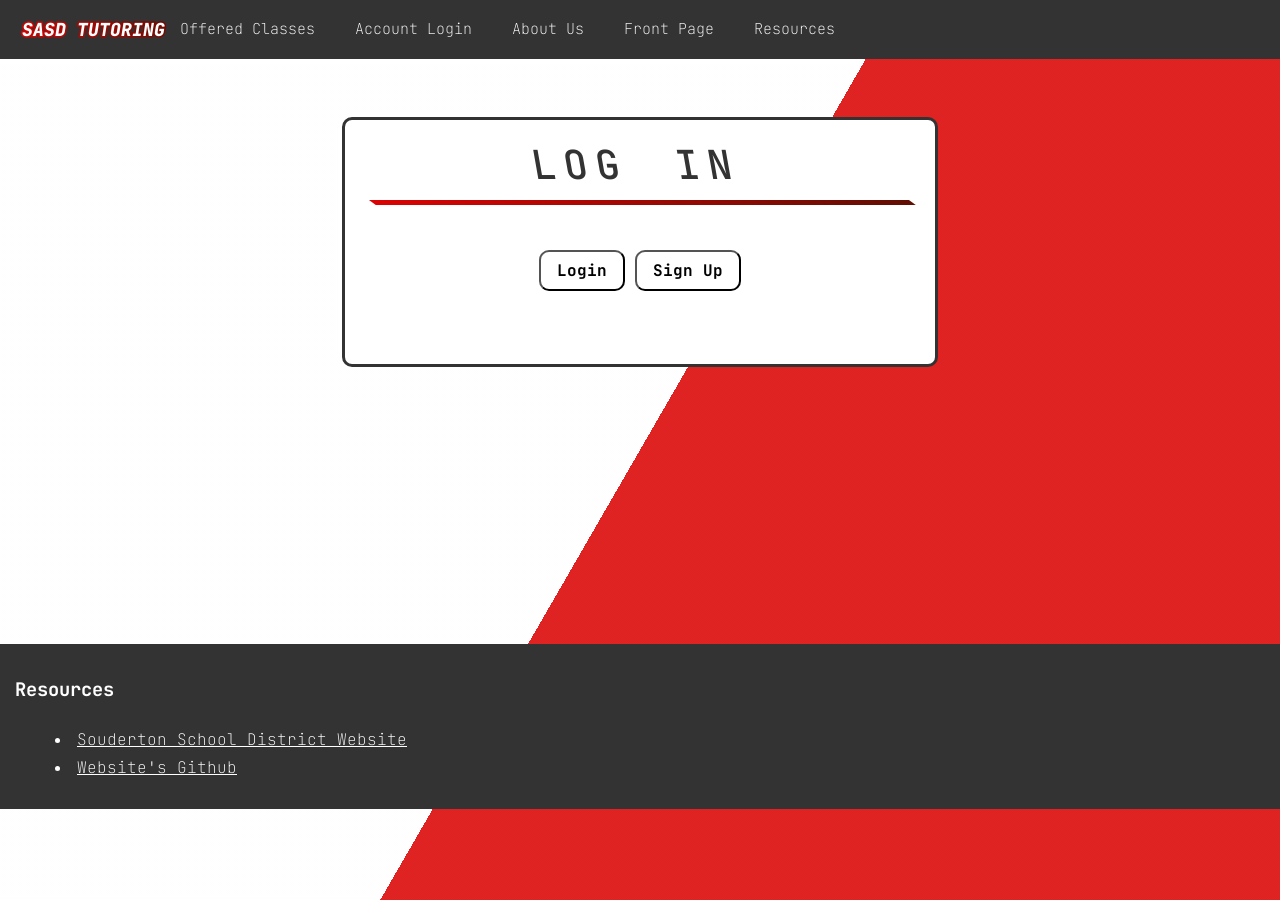
<file: Login.html>
<!DOCTYPE html>
<html lang="en">

<head>
  <meta charset="UTF-8">
  <meta name="viewport" content="width=device-width, initial-scale=1.0">
  <link rel="stylesheet" href="Apps.css">
  <script defer src="login.js"></script>
  <script defer src="index.js"></script>
  <title>Login</title>
</head>


<body>
  <div class="bg"></div>
  <div class="bg bg2"></div>
  <div class="bg bg3"></div>

  <link rel="stylesheet"
    href="https://fonts.googleapis.com/css2?family=Material+Symbols+Outlined:opsz,wght,FILL,GRAD@20..48,100..700,0..1,-50..200&icon_names=account_circle" />
  <link rel="stylesheet"
    href="https://fonts.googleapis.com/css2?family=Material+Symbols+Outlined:opsz,wght,FILL,GRAD@24,400,0,0&icon_names=account_circle" />
  <link rel="stylesheet"
    href="https://fonts.googleapis.com/css2?family=Material+Symbols+Outlined:opsz,wght,FILL,GRAD@24,400,0,0&icon_names=history" />
  <nav>
    <ul>
      <header id="top">
        <li class="name">
          <div><i id="name">SASD TUTORING </i>
          </div>
        </li>
      </header>
      <li><a href="file:///c%3A/Users/29-HaqReh/Desktop/Web%20Apps/stuff/sasdTutor.html#offered">Offered Classes</a>
      </li>
      <li><a href="file:///c%3A/Users/29-HaqReh/Desktop/Web%20Apps/stuff/Login.html">Account Login </a></li>
      <li><a href="file:///c%3A/Users/29-HaqReh/Desktop/Web%20Apps/stuff/sasdTutor.html#about">About Us</a></li>
      <li><a href="file:///c%3A/Users/29-HaqReh/Desktop/Web%20Apps/stuff/sasdTutor.html#top">Front Page</a></li>
      <li><a href="file:///c%3A/Users/29-HaqReh/Desktop/Web%20Apps/stuff/sasdTutor.html#resources">Resources</a></li>
    </ul>
  </nav><br>
  <main><br>
    <section id="account">
      <div class="title">
        <h1 data-tooltip="LOG IN"></h1>
        <hr>
      </div>
      <div id="form"></div>
      <template id="login-options-template">
        <button type="button" id="user"><strong>Login</strong></button>
        <button type="button" id="signup"><strong>Sign Up</strong></button><br><br>
      </template>
      <template id="login-form-template">
        <search>
          <form action="stuff/Login.html" method="post">
            <label for="username">Email:</label>
            <input type="text" id="email" name="email" required><br><br>
            <label for="password">Password:</label>
            <input type="password" id="password" name="password" required><br><br>
            <input type="submit" value="Login">
            <!-- Maybe add a section for forgot password-->
            <!--also add an option to login using just your google account-->
            <button type="button" id="back"><strong>Go Back?</strong></button>
          </form>
        </search>
      </template>
      <template id="signup-options-template">
        <form action="stuff/Login.html" method="post" if="loginForm">
          <label for="new-email">Email:</label>
          <input type="email" id="new-email" name="new-email" autocomplete="email" required><br><br>
          <label for="new-password">Password:</label>
          <!-- Maybe add a section for a code from Mrs.Dickerson, so unauthroized personel can't make an account-->
          <input type="password" id="new-password" name="new-password" autocomplete="new-password" required><br><br>
          <input type="submit" value="Sign Up">
          <button type="button" id="back"><strong>Go Back?</strong></button>
        </form>
      </template>
    </section>
  </main>
  <footer>
    <div id="bottom" style="margin: 229px 0 0; ">
      <h3>Resources</h3>
      <ul>
        <li><a href="https://www.soudertonsd.org/" target="_blank">Souderton School District Website</a></li>
        <li><a href="https://github.com/vardra77/TutoringWebsiteSkibidi" target="_blank">Website's Github</a></li>
      </ul>
    </div>
  </footer>
</body>

</html>
</file>
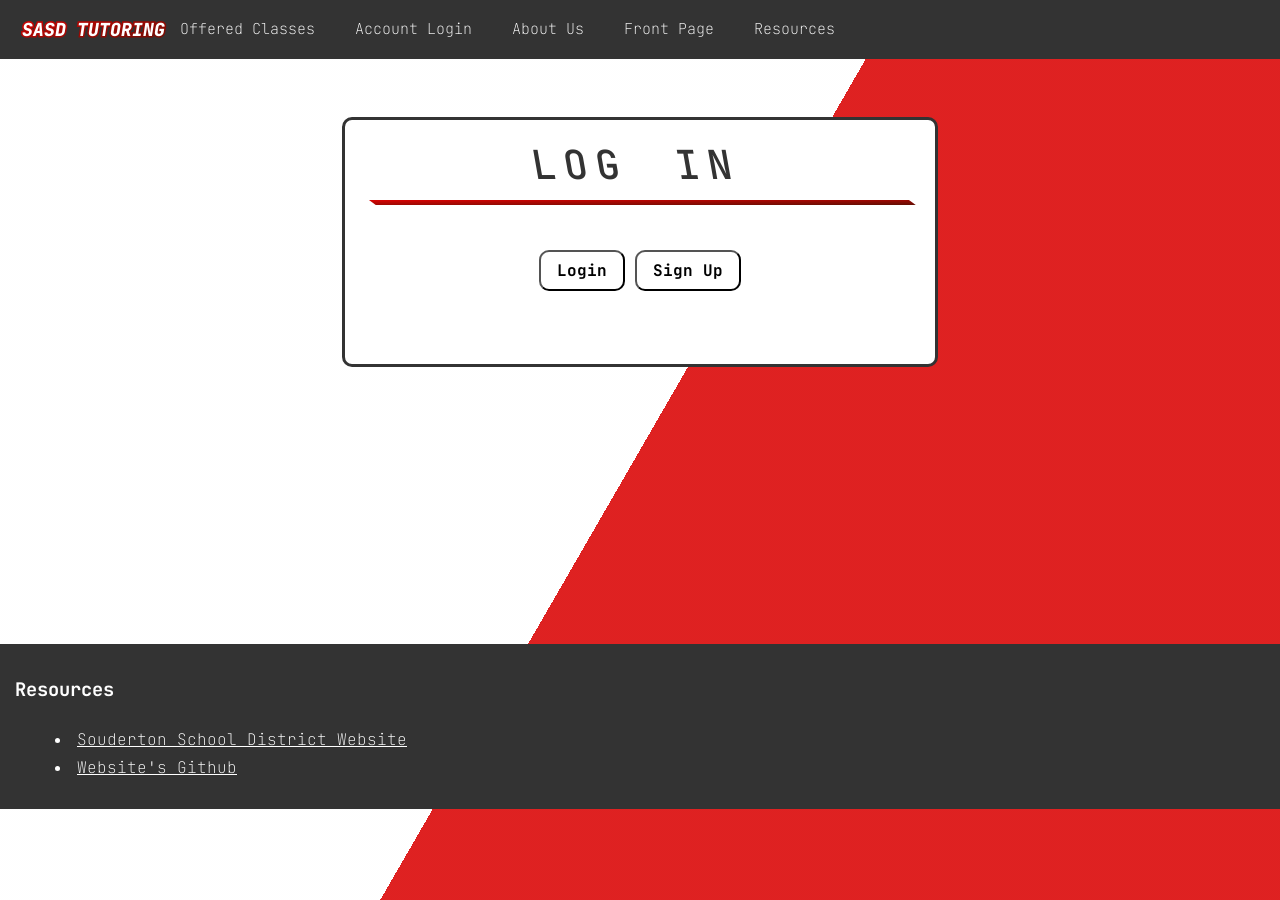
<file: front-end/Login.html>
<!DOCTYPE html>
<html lang="en">

<head>
  <meta charset="UTF-8">
  <meta name="viewport" content="width=device-width, initial-scale=1.0">
  <link rel="stylesheet" href="Apps.css">
  <script defer src="login.js"></script>
  <script defer src="index.js"></script>
  <link rel="stylesheet" href="https://fonts.googleapis.com/css2?family=Material+Symbols+Outlined&display=swap">
  <title>Login</title>
</head>


<body>
  <div class="bg"></div>
  <div class="bg bg2"></div>
  <div class="bg bg3"></div>
  <nav>
    <ul>
      <header id="top">
        <li class="name">
          <div><i id="name">SASD TUTORING </i>
          </div>
        </li>
      </header>
      <li><a href="index.html#offered">Offered Classes</a></li>
      <li><a href="#account">Account Login</a></li>
      <li><a href="index.html#about">About Us</a></li>
      <li><a href="index.html#top">Front Page</a></li>
      <li><a href="index.html#bottom">Resources</a></li>
    </ul>
  </nav><br>
  <main><br>
    <section id="account">
      <div class="title">
        <h1 data-tooltip="LOG IN"></h1>
        <hr>
      </div>
      <div id="form"></div>
      <template id="login-options-template">
        <button type="button" id="user"><strong>Login</strong></button>
        <button type="button" id="signup"><strong>Sign Up</strong></button><br><br>
      </template>
      <template id="login-form-template">
        <search>
          <form action="stuff/Login.html" method="post">
            <label for="username">Email:</label>
            <input type="text" id="email" name="email" required><br><br>
            <label for="password">Password:</label>
            <input type="password" id="password" name="password" required><br><br>
            <input type="submit" value="Login">
            <!-- Maybe add a section for forgot password-->
            <!--also add an option to login using just your google account-->
            <button type="button" id="back"><strong>Go Back?</strong></button>
          </form>
        </search>
      </template>
      <template id="signup-options-template">
        <form action="stuff/Login.html" method="post" if="loginForm">
          <label for="new-email">Email:</label>
          <input type="email" id="new-email" name="new-email" autocomplete="email" required><br><br>
          <label for="new-password">Password:</label>
          <!-- Maybe add a section for a code from Mrs.Dickerson, so unauthroized personel can't make an account-->
          <input type="password" id="new-password" name="new-password" autocomplete="new-password" required><br><br>
          <input type="submit" value="Sign Up">
          <button type="button" id="back"><strong>Go Back?</strong></button>
        </form>
      </template>
    </section>
  </main>
  <footer>
    <div id="bottom" style="margin: 229px 0 0; ">
      <h3>Resources</h3>
      <ul>
        <li><a href="https://www.soudertonsd.org/" target="_blank">Souderton School District Website</a></li>
        <li><a href="https://github.com/vardra77/TutoringWebsiteSkibidi" target="_blank">Website's Github</a></li>
      </ul>
    </div>
  </footer>
</body>

</html>
</file>
<file: Apps.css>
/*NON-SELECTORS*/

@import url('https://fonts.googleapis.com/css2?family=JetBrains+Mono:ital,wght@0,100..800;1,100..800&family=Open+Sans:ital,wght@0,300..800;1,300..800&family=Xmind:ital,wght@0,100..900;1,100..900&display=swap');

@keyframes slide {
    0% {
        transform: translateX(-25%);
    }

    100% {
        transform: translateX(25%);
    }
}

:root {
    --primary-color: #db0303;
    --secondary-color: #610e03;
    --background-color: #333333;
    --text-color: #ffffff;
}

/*MATERIALS AND ICONS*/
.material-symbols-outlined {
    font-family: 'Material Symbols Outlined';
    font-weight: normal;
    font-style: normal;
    line-height: 1;
    letter-spacing: normal;
    text-transform: none;
    white-space: nowrap;
    direction: ltr;
    -webkit-font-feature-settings: 'liga';
    font-feature-settings: 'liga';
    -webkit-font-smoothing: antialiased;
    font-variation-settings:
        'FILL' 0,
        'wght' 700,
        'GRAD' 200,
        'opsz' 24
}

#classgrid .material-symbols-outlined {
    padding: 5%;
    transform: rotate(270deg);
    transition: transform 180ms ease;
}

#classgrid>.class-card:hover .material-symbols-outlined {
    transform: rotate(0deg);
}


/*GENERAL TAGS*/

body {
    line-height: 1.8;
    margin: 0;
    padding: 0;
    font-family: "JetBrains Mono", monospace;
    font-optical-sizing: auto;
    font-weight: 100;
    font-style: normal;
    min-height: 100vh;
    width: 100%;
    overflow-x:hidden;
}

html {
    font-family: Lato, sans-serif;
    -webkit-font-smoothing: antialiased;
    -moz-osx-font-smoothing: grayscale;
    background-color: var(--text-color);
    scroll-behavior: smooth;
    line-height: 1.15;
    -webkit-text-size-adjust: 100%;
}

:after,
:before {
    pointer-events: none;
}

/*NAVBAR SELECTORS*/

nav {
    position: sticky;
    top: 0;
    z-index: 100;
    width: 100%;
    text-align: center;
    font-size: 17px;
    margin: 0 auto;
}

nav ul {
    list-style-type: none;
    margin: 0;
    overflow: hidden;
    background-color: var(--background-color);
}

nav ul li {
    float: left;
    width: fit-content;
    font-size: 15px;
}

nav ul>li>a {
    display: block;
    position: relative;
    color: var(--text-color);
    text-align: center;
    padding: 1rem 20px;
    text-decoration: none;
    isolation: isolate;
}

#name {
    padding: 0.45rem;
    left: 15px;
    position: absolute;
    transition: text-shadow 0.35s !important;
    font-size: 18px;
}

nav ul li a::before {
    content: "";
    position: absolute;
    z-index: -1;
    inset: 0;
    background: linear-gradient(to right bottom, var(--primary-color), var(--secondary-color));
    opacity: 0;
    transition: opacity 0.25s ease;
}

ul li a:hover::before {
    opacity: 1;
}

/*LISTS*/
ul {
    letter-spacing: 0;
    color: var(--background-color);
    list-style: circle;
    list-style-position: inside;
    text-align: center;
    padding-right: 50px;
}

/*TITLE SELECTORS*/
h2,
p {
    margin: 1rem;
    text-align: left;
}

h1 {
    margin: 0.3rem;
}

.title {
    position: relative;
    box-sizing: border-box;
    width: min(100%, 1000px);
    margin: 0 auto;
    padding-bottom: 1rem;
    text-align: center;
    height: auto;
    font-weight: 900;
    transform: skew(10deg);
    letter-spacing: 0.5rem;
    word-spacing: 1rem;
    border: 0;
    background: none;
}

.title-heading {
    width: max-content;
    max-width: 100%;
    margin: 0 auto;
}

.title-heading h1 {
    box-sizing: border-box;
    width: fit-content;
    max-width: 100%;
    padding-inline: 50px;
    margin: 0.3rem auto;
}

hr{
    box-sizing: border-box;
    width: 100%;
    height: 5px;
    border: none;
    background: linear-gradient(to right, var(--primary-color), var(--secondary-color));
    transform: skew(50deg);
}

h1::after {
    content: "" attr(data-tooltip) "";
    font-size: 40px;
    color: var(--background-color);
    line-height: 5px;
}

.title h1 {
    font-weight: 500;
}

.title-body {
    width: 100%;
    transform: skew(-10deg);
}

/*NAME SELECTORS AND CHILDREN*/

main {
    box-sizing: border-box;
    width: 100%;
    padding: 0 20px 48px;
}

main>section+section {
    margin-top: 4rem;
}

.about-contact {
    display: grid;
    grid-template-columns: repeat(2, minmax(0, 1fr));
    gap: 2rem;
    width: min(100%, 1000px);
    margin: 4rem auto 0;
}

.about-contact .title {
    width: 100%;
}

section {
    scroll-margin-top: 4rem;
}

.name>div>span,
.name>div>i {
    background: linear-gradient(45deg, var(--primary-color), var(--secondary-color));
    background-clip: text;
    -webkit-background-clip: text;
    -webkit-text-stroke: 0.2rem transparent;
    color: var(--text-color);
}
#name {
    display: inline-block;
    opacity: 1;
    transition: opacity 0.18s ease, transform 0.18s ease;
    line-height: 20px;
}

.name>div {
    align-items: baseline;
    gap: 0.3rem;
    white-space: nowrap;
}

.name {
    box-sizing: border-box;
    width: 120px;
    display: flex;
    align-items: center;
    justify-content: center;
    line-height: 1;
    padding: 0.8rem 16px;
    margin: 0 10px;
    font-weight: bold;
    font-weight: 900;
    font-size: 20px;
    text-align: center;
}

/*TEXT SELECTORS*/
.title p,
li {
    font-weight: 100;
    word-spacing: 0px;
    letter-spacing: 0px;
}

/*CLASS GRID SELECTORS*/
#classgrid {
    display: flex;
    flex-wrap: wrap;
    align-items: flex-start;
    justify-content: center;
    gap: 20px;
    width: 100%;
    padding: none;
    box-sizing: border-box;
    height: fit-content;
}

#classgrid>.class-card {
    position: relative;
    flex: 0 1 300px;
    letter-spacing: 0px;
    border: 1px solid #1a1a1a;
    padding: 10px;
    font-size: 30px;
    text-align: center;
    border-radius: 10px;
    transition: transform 180ms ease, box-shadow 180ms ease, background-color 180ms ease, color 180ms ease;
    box-sizing: border-box;
    min-width: 0;
    overflow-wrap: anywhere;
}

#classgrid>.class-card:hover {
    text-shadow: 3px 4px rgba(0, 0, 0, 0.445);
}

#classgrid .dropdown {
    display: grid;
    border-radius: 10px;
    grid-template-rows: 0fr;
    width: 100%;
    box-sizing: border-box;
    font-size: 16px;
    letter-spacing: 0;
    word-spacing: 0;
    text-align: left;
    opacity: 0;
    overflow: hidden;
    pointer-events: none;
    background-color: var(--text-color);
    transition: grid-template-rows 220ms ease, opacity 220ms ease, text-shadow 1000s ease;
}

#classgrid>.class-card:hover .dropdown {
    grid-template-rows: 1fr;
    opacity: 1;
    pointer-events: auto;
}

#classgrid .dropdown ul {
    min-height: 0;
    margin: 0;
    padding: 6px 6px 2px;
    overflow: hidden;
    background-color: var(--text-color);
    text-shadow: none;
}

#classgrid .dropdown li {
    position: relative;
    float: none;
    padding: 4px 4px 4px 20px;
    background-color: var(--text-color);
    color: #1a1a1a;
    font-size: inherit;
    text-align: left;
    list-style:none;
    font-weight: 400;
}

#classgrid .dropdown li::before {
    content: "-";
    position: absolute;
    left: 8px;
}

#classgrid>.class-card:hover {
    background: linear-gradient(to right bottom, var(--primary-color), var(--secondary-color));
    color: white;
    cursor: pointer;
    transform: translateY(-2px);
    box-shadow: 0 6px 14px rgba(141, 11, 11, 0.28);
}

/*SECTION CHILDREN HEADER*/

video {
    display: block;
    width: 100%;
    height: auto;
}

#top {
    margin-inline: -20px;
}

#top>div {
    position: relative;
    box-sizing: border-box;
    width: 100%;
    padding: 0;
    margin: 0;
}

#top footer {
    position: absolute;
    right: 0;
    bottom: 0;
    left: 0;
    width: 100%;
    line-height: 0;
}

#top figure,
#top picture {
    margin: 0;
    height: 101%;
}

#top figure>picture>img {
    display: block;
    box-sizing: border-box;
    width: 100%;
    height: 50%;
    padding: 0;
    margin: 0;
    border: 0;
    filter: none;
}

#account {
    background-color: var(--text-color);
    text-align: center;
    margin: 0 auto;
    width: fit-content;
    padding: 25px;
    border-radius: 10px;
    border: 3px solid var(--background-color);
    transition: background-color 0.2s ease, color 0.2s ease, transform 0.2s ease height 0.2s ease, width 0.2s ease;
}

/*FORMS*/
#form {
    max-width: 600px;
    width:500px;
    margin: 0 auto;
    padding: 20px;
    text-align: center;
}

button,
input {
    font-family: "JetBrains Mono", monospace;
    font-optical-sizing: auto;
    font-weight: 400;
    font-style: normal;
    margin: auto 0;
    text-align: center;
    padding: 0.5rem 1rem;
    border-radius: 10px;
    transition: background-color 0.2s ease, color 0.2s ease, transform 0.2s ease, border-color 0.2s ease;
    background-color: var(--text-color);
    font-size: 1rem;
}

#form form input:not([type="submit"]):focus,
button:focus {
    border-color: var(--primary-color);
    outline-color: var(--primary-color);
}

button:hover,
input:hover {
    background-color: #f0f0f0;
}

/*BACKGROUND-ANIMATION*/
.bg {
    animation: slide 3s ease-in-out infinite alternate;
    background-image: linear-gradient(-60deg, var(--primary-color) 50%, var(--text-color) 50%);
    bottom: 0;
    left: -50%;
    opacity: .5;
    position: fixed;
    right: -50%;
    top: 0;
    z-index: -1;
}

.bg2 {
    animation-direction: alternate-reverse;
    animation-duration: 4s;
}

.bg3 {
    animation-duration: 5s;
}

.content {
    background-color: rgba(255, 255, 255, .8);
    border-radius: .25em;
    box-shadow: 0 0 .25em rgba(0, 0, 0, .25);
    box-sizing: border-box;
    left: 50%;
    padding: 10vmin;
    position: fixed;
    text-align: center;
    top: 50%;
    transform: translate(-50%, -50%);
}

/*BOTTOM*/
#bottom {
    box-sizing: border-box;
    width: 100%;
    background: var(--background-color);
    color: var(--text-color);
    padding: 10px 15px;
}

#bottom a {
    text-decoration: underline;
    color: var(--text-color);
}

#bottom ul {
    list-style: disc;
    list-style-position: inside;
    text-align: left;
    color: var(--text-color);
}

/*Media Queries*/
@media (min-width: 300px) {

    nav,
    figure>picture>img {
        min-width: 100px;
        width: 100%;
        width: 101%;
    }
}

@media (max-width: 400px) {
    .title {
        width: 100%;
        font-size: 1.5rem;
    }
}

@media (prefers-reduced-motion: reduce) {

    #classgrid>.class-card,
    #classgrid .dropdown,
    #classgrid>.class-card .material-symbols-outlined {
        transition: none;
    }
}

@media (max-width: 600px) {
    .about-contact {
        grid-template-columns: 1fr;
    }
}
</file>
<file: front-end/Apps.css>
/*NON-SELECTORS*/

@import url('https://fonts.googleapis.com/css2?family=JetBrains+Mono:ital,wght@0,100..800;1,100..800&family=Open+Sans:ital,wght@0,300..800;1,300..800&family=Xmind:ital,wght@0,100..900;1,100..900&display=swap');

@keyframes slide {
    0% {
        transform: translateX(-25%);
    }

    100% {
        transform: translateX(25%);
    }
}

:root {
    --primary-color: #db0303;
    --secondary-color: #610e03;
    --background-color: #333333;
    --text-color: #ffffff;
    --content-bg:#8d0b0b47;
    --content-black:#000000b9;
    --content-white:#ffffffaf;
    --content-gradient:linear-gradient(to right bottom, var(--primary-color), var(--secondary-color));
}

/*MATERIALS AND ICONS*/
.material-symbols-outlined {
    font-family: 'Material Symbols Outlined';
    font-weight: normal;
    font-style: normal;
    line-height: 1;
    letter-spacing: normal;
    text-transform: none;
    white-space: nowrap;
    direction: ltr;
    -webkit-font-feature-settings: 'liga';
    font-feature-settings: 'liga';
    -webkit-font-smoothing: antialiased;
    font-variation-settings:
        'FILL' 0,
        'wght' 700,
        'GRAD' 200,
        'opsz' 24
}

#classgrid .material-symbols-outlined {
    padding: 5%;
    transform: rotate(270deg);
    transition: transform 180ms ease;
}

#classgrid>.class-card.is-open .material-symbols-outlined {
    transform: rotate(0deg);
}

@media (hover: hover) and (pointer: fine) {
    #classgrid>.class-card:hover .material-symbols-outlined {
        transform: rotate(0deg);
    }
}


/*GENERAL TAGS*/

body {
    line-height: 1.8;
    margin: 0;
    padding: 0;
    font-family: "JetBrains Mono", monospace;
    font-optical-sizing: auto;
    font-weight: 100;
    font-style: normal;
    min-height: 100vh;
    width: 100%;
    overflow-x:hidden;
}

html {
    font-family: Lato, sans-serif;
    -webkit-font-smoothing: antialiased;
    -moz-osx-font-smoothing: grayscale;
    background-color: var(--text-color);
    scroll-behavior: smooth;
    line-height: 1.15;
    -webkit-text-size-adjust: 100%;
}

:after,
:before {
    pointer-events: none;
}

/*NAVBAR SELECTORS*/

nav {
    position: sticky;
    top: 0;
    z-index: 100;
    width: 100%;
    text-align: center;
    font-size: 17px;
    margin: 0 auto;
}

nav ul {
    list-style-type: none;
    margin: 0;
    overflow: hidden;
    background-color: var(--background-color);
}

nav ul li {
    float: left;
    width: fit-content;
    font-size: 15px;
}

nav ul>li>a {
    display: block;
    position: relative;
    color: var(--text-color);
    text-align: center;
    padding: 1rem 20px;
    text-decoration: none;
    isolation: isolate;
}

#name {
    padding: 0.45rem;
    left: 15px;
    position: absolute;
    transition: text-shadow 0.35s !important;
    font-size: 18px;
}

nav ul li a::before {
    content: "";
    position: absolute;
    z-index: -1;
    inset: 0;
    background: var(--content-gradient);
    opacity: 0;
    transition: opacity 0.25s ease;
}

ul li a:hover::before {
    opacity: 1;
}

/*LISTS*/
ul {
    letter-spacing: 0;
    color: var(--background-color);
    list-style: circle;
    list-style-position: inside;
    text-align: center;
    padding-right: 50px;
}

/*TITLE SELECTORS*/
h2,
p {
    margin: 1rem;
    text-align: left;
}

h1 {
    margin: 0.3rem;
}

.title {
    position: relative;
    box-sizing: border-box;
    width: min(100%, 1000px);
    margin: 0 auto;
    padding-bottom: 1rem;
    text-align: center;
    height: auto;
    font-weight: 900;
    transform: skew(10deg);
    letter-spacing: 0.5rem;
    word-spacing: 1rem;
    border: 0;
    background: none;
}

.title-heading {
    width: max-content;
    max-width: 100%;
    margin: 0 auto;
}

.title-heading h1 {
    box-sizing: border-box;
    width: fit-content;
    max-width: 100%;
    padding-inline: 50px;
    margin: 0.3rem auto;
}

hr{
    box-sizing: border-box;
    width: 100%;
    height: 5px;
    border: none;
    background: var(--content-gradient);
    transform: skew(50deg);
}

h1::after {
    content: "" attr(data-tooltip) "";
    font-size: 40px;
    color: var(--background-color);
    line-height: 5px;
}

.title h1 {
    font-weight: 500;
}

.title-body {
    width: 100%;
    transform: skew(-10deg);
}

/*NAME SELECTORS AND CHILDREN*/

main {
    box-sizing: border-box;
    width: 100%;
    padding: 0 20px 48px;
}

main>section+section {
    margin-top: 4rem;
}

.about-contact {
    display: grid;
    grid-template-columns: repeat(2, minmax(0, 1fr));
    gap: 2rem;
    width: min(100%, 1000px);
    margin: 4rem auto 0;
}

.about-contact .title {
    width: 100%;
}

section {
    scroll-margin-top: 4rem;
}

.name>div>span,
.name>div>i {
    background: var(--content-gradient);
    background-clip: text;
    -webkit-background-clip: text;
    -webkit-text-stroke: 0.2rem transparent;
    color: var(--text-color);
}
#name {
    display: inline-block;
    opacity: 1;
    transition: opacity 0.18s ease, transform 0.18s ease;
    line-height: 20px;
}

.name>div {
    align-items: baseline;
    gap: 0.3rem;
    white-space: nowrap;
}

.name {
    box-sizing: border-box;
    width: 120px;
    display: flex;
    align-items: center;
    justify-content: center;
    line-height: 1;
    padding: 0.8rem 16px;
    margin: 0 10px;
    font-weight: bold;
    font-weight: 900;
    font-size: 20px;
    text-align: center;
}

/*TEXT SELECTORS*/
.title p,
li {
    font-weight: 100;
    word-spacing: 0px;
    letter-spacing: 0px;
}

/*CLASS GRID SELECTORS*/
#classgrid {
    display: flex;
    flex-wrap: wrap;
    align-items: flex-start;
    justify-content: center;
    gap: 20px;
    width: 100%;
    padding: none;
    box-sizing: border-box;
    height: fit-content;
}

#classgrid>.class-card {
    position: relative;
    flex: 0 1 300px;
    letter-spacing: 0px;
    border: 1px solid #1a1a1a;
    padding: 10px;
    font-size: 30px;
    text-align: center;
    border-radius: 10px;
    transition: transform 180ms ease, box-shadow 180ms ease, background-color 180ms ease, color 180ms ease;
    box-sizing: border-box;
    min-width: 0;
    overflow-wrap: anywhere;
}

#classgrid>.class-card:focus-visible {
    outline: 3px solid var(--primary-color);
    outline-offset: 3px;
}

#classgrid>.class-card.is-open {
    text-shadow: 3px 4px var(--content-black);
}

#classgrid .dropdown {
    display: grid;
    border-radius: 10px;
    grid-template-rows: 0fr;
    width: 100%;
    box-sizing: border-box;
    font-size: 16px;
    letter-spacing: 0;
    word-spacing: 0;
    text-align: left;
    opacity: 0;
    overflow: hidden;
    pointer-events: none;
    background-color: var(--text-color);
    transition: grid-template-rows 220ms ease, opacity 220ms ease, text-shadow 1000s ease;
}

#classgrid>.class-card.is-open .dropdown {
    grid-template-rows: 1fr;
    opacity: 1;
    pointer-events: auto;
}

#classgrid .dropdown ul {
    min-height: 0;
    margin: 0;
    padding: 6px 6px 2px;
    overflow: hidden;
    background-color: var(--text-color);
    text-shadow: none;
}

#classgrid .dropdown li {
    position: relative;
    float: none;
    padding: 4px 4px 4px 20px;
    background-color: var(--text-color);
    color: #1a1a1a;
    font-size: inherit;
    text-align: left;
    list-style:none;
    font-weight: 400;
}

#classgrid .dropdown li::before {
    content: "-";
    position: absolute;
    left: 8px;
}

#classgrid>.class-card.is-open {
    background: var(--content-gradient);
    color: var(--text-color);
    cursor: pointer;
    transform: translateY(-2px);
    box-shadow: 0 6px 14px var(--content-bg);
}

@media (hover: hover) and (pointer: fine) {
    #classgrid>.class-card:hover {
        text-shadow: 3px 4px var(--content-black);
        background: var(--content-gradient);
        color: var(--text-color);
        cursor: pointer;
        transform: translateY(-2px);
        box-shadow: 0 6px 14px var(--content-bg);
    }

    #classgrid>.class-card:hover .dropdown {
        grid-template-rows: 1fr;
        opacity: 1;
        pointer-events: auto;
    }
}

/*SECTION CHILDREN HEADER*/

video {
    display: block;
    width: 100%;
    height: auto;
}

#top {
    margin-inline: -20px;
}

#top>div {
    position: relative;
    box-sizing: border-box;
    width: 100%;
    padding: 0;
    margin: 0;
}

#top footer {
    position: absolute;
    right: 0;
    bottom: 0;
    left: 0;
    width: 100%;
    line-height: 0;
}

#top figure,
#top picture {
    margin: 0;
    height: 101%;
}

#top figure>picture>img {
    display: block;
    box-sizing: border-box;
    width: 100%;
    height: 50%;
    padding: 0;
    margin: 0;
    border: 0;
    filter: none;
}

#account {
    background-color: var(--text-color);
    text-align: center;
    margin: 0 auto;
    width: fit-content;
    padding: 25px;
    border-radius: 10px;
    border: 3px solid var(--background-color);
    transition: background-color 0.2s ease, color 0.2s ease, transform 0.2s ease height 0.2s ease, width 0.2s ease;
}

/*FORMS*/
#form {
    max-width: 600px;
    width:500px;
    margin: 0 auto;
    padding: 20px;
    text-align: center;
}

button,
input {
    font-family: "JetBrains Mono", monospace;
    font-optical-sizing: auto;
    font-weight: 400;
    font-style: normal;
    margin: auto 0;
    text-align: center;
    padding: 0.5rem 1rem;
    border-radius: 10px;
    transition: background-color 0.2s ease, color 0.2s ease, transform 0.2s ease, border-color 0.2s ease;
    background-color: var(--text-color);
    font-size: 1rem;
}

#form form input:not([type="submit"]):focus,
button:focus {
    border-color: var(--primary-color);
    outline-color: var(--primary-color);
}

button:hover,
input:hover {
    background-color: #f0f0f0;
}

/*BACKGROUND-ANIMATION*/
.bg {
    animation: slide 3s ease-in-out infinite alternate;
    background-image: linear-gradient(-60deg, var(--primary-color) 50%, var(--text-color) 50%);
    bottom: 0;
    left: -50%;
    opacity: .5;
    position: fixed;
    right: -50%;
    top: 0;
    z-index: -1;
}

.bg2 {
    animation-direction: alternate-reverse;
    animation-duration: 4s;
}

.bg3 {
    animation-duration: 5s;
}

.content {
    background-color: var(--content-white);
    border-radius: .25em;
    box-shadow: 0 0 .25em var(--content-black);
    box-sizing: border-box;
    left: 50%;
    padding: 10vmin;
    position: fixed;
    text-align: center;
    top: 50%;
    transform: translate(-50%, -50%);
}

.textIndent {
    text-indent: 100px;
}

/*BOTTOM*/
#bottom {
    box-sizing: border-box;
    width: 100%;
    background: var(--background-color);
    color: var(--text-color);
    padding: 10px 15px;
}

#bottom a {
    text-decoration: underline;
    color: var(--text-color);
}

#bottom ul {
    list-style: disc;
    list-style-position: inside;
    text-align: left;
    color: var(--text-color);
}

/*MEDIA QUERIES*/
@media (max-width: 400px) {
    .title {
        width: 100%;
        font-size: 1.5rem;
    }
}

@media (prefers-reduced-motion: reduce) {

    #classgrid>.class-card,
    #classgrid .dropdown,
    #classgrid>.class-card .material-symbols-outlined {
        transition: none;
    }
}

/*IPAD MEDIA QUERIES*/
@media (max-width: 600px) {
    nav ul {
        display: flex;
        align-items: center;
        gap: 0;
        overflow-x: auto;
        overflow-y: hidden;
        scrollbar-width: thin;
        padding: 0;
    }

    nav ul>header {
        display: flex;
        flex: 0 0 auto;
    }

    nav ul>header .name {
        float: none;
        width: auto;
        margin: 0;
        padding: 0.65rem 0.5rem;
    }

    nav ul>li {
        float: none;
        flex: 0 0 auto;
        width: auto;
        min-width: 0;
    }

    nav ul>li>a {
        display: flex;
        min-height: 44px;
        box-sizing: border-box;
        align-items: center;
        justify-content: center;
        padding: 0.65rem 0.5rem;
        font-size: 0.8rem;
        white-space: nowrap;
    }

    #name {
        position: static;
        padding: 0;
        font-size: 0.85rem;
    }

    main {
        padding: 0 12px 32px;
    }

    #top {
        margin-inline: -12px;
    }

    .title {
        width: 100%;
        padding-inline: 0.25rem;
        letter-spacing: 0.1rem;
        word-spacing: 0;
        transform: none;
    }

    .title-heading {
        width: 100%;
    }

    .title-heading h1 {
        width: 100%;
        padding-inline: 0;
    }

    h1::after {
        font-size: clamp(1.25rem, 6vw, 2rem);
        line-height: 1.2;
    }

    .title-body {
        transform: none;
    }

    .about-contact {
        grid-template-columns: 1fr;
        gap: 1.5rem;
        width: 100%;
        margin-top: 2.5rem;
    }

    #classgrid {
        gap: 12px;
    }

    #classgrid>.class-card {
        flex-basis: 100%;
        width: 100%;
        height: auto;
        padding: 0.75rem;
        font-size: clamp(1.25rem, 5vw, 1.75rem);
    }

    #classgrid .dropdown {
        font-size: 0.95rem;
    }

    #account {
        box-sizing: border-box;
        width: 100%;
        max-width: 600px;
        padding: 1rem;
    }

    #form {
        box-sizing: border-box;
        width: 100%;
        padding: 0.75rem 0 0;
    }

    #form form label {
        display: block;
    }

    #form form input:not([type="submit"]) {
        display: block;
        box-sizing: border-box;
        width: 100%;
        margin: 0.35rem 0 0.75rem;
    }

    #form form input[type="submit"],
    #form form button {
        display: block;
        box-sizing: border-box;
        width: 100%;
        margin: 0.5rem 0;
    }

    #bottom {
        margin-top: 2rem !important;
    }

    #bottom ul {
        padding: 0;
    }
}

@media (min-width: 601px) and (max-width: 1024px) {
    .class-card {
        height:80px;
    }
}
</file>
